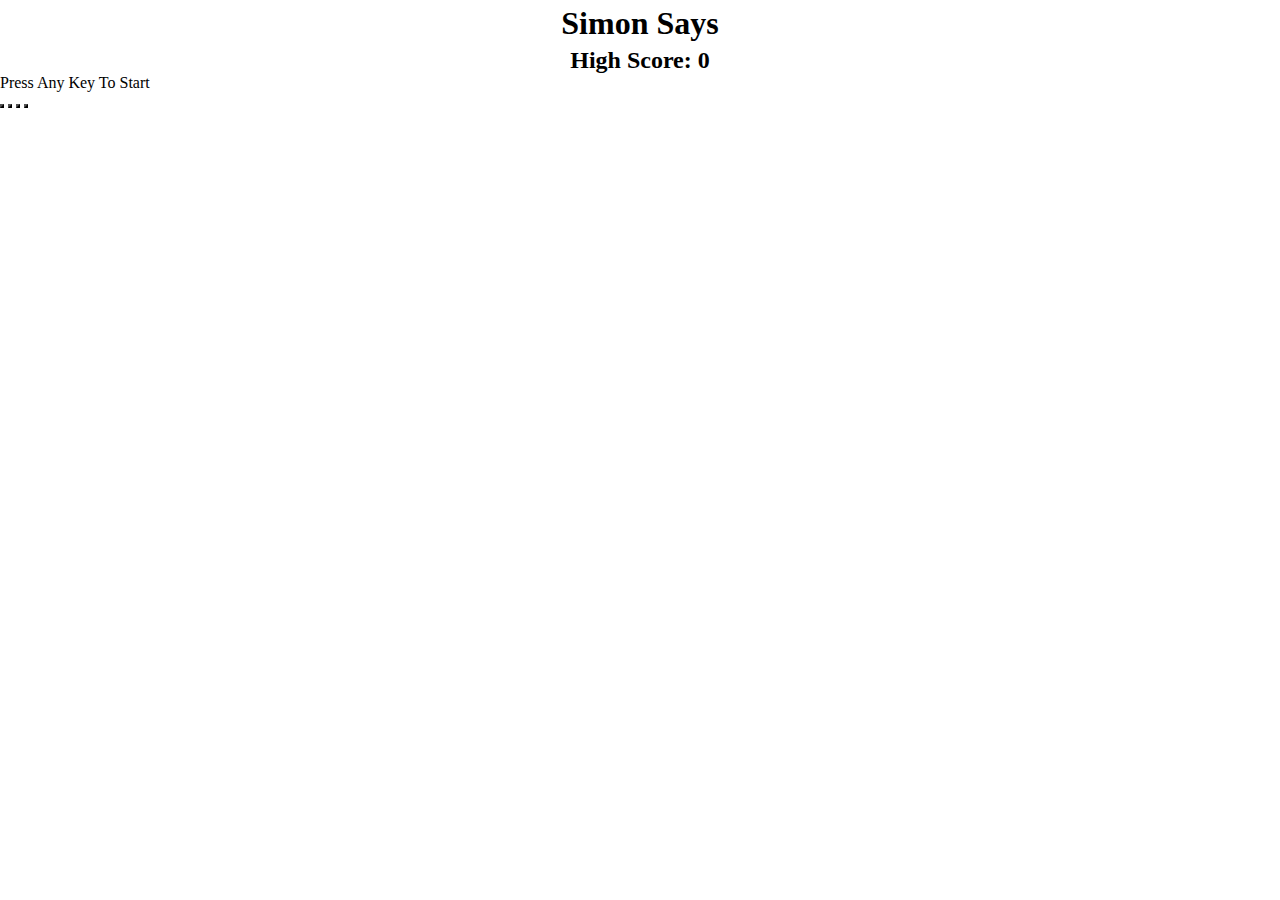
<file: index.html>
<!DOCTYPE html>
<html lang="en">
<head>
    <meta charset="UTF-8">
    <meta name="viewport" content="width=device-width, initial-scale=1.0">
    <title>Simon Says</title>
    <link rel="stylesheet" href="game.css">
</head>
<body>
    
    <div class="game-container">
        <h1>Simon Says</h1>
        <div class="info-panel">
            <h2 id="high-score-display">High Score: 0</h2>
            <p id="level-title">Press Any Key To Start</p>
        </div>
        <div class="simon-board">
            <button class="simon-btn red" id="red"></button>
            <button class="simon-btn green" id="green"></button>
            <button class="simon-btn yellow" id="yellow"></button>
            <button class="simon-btn blue" id="blue"></button>
        </div>
    </div>

    <audio src="beep.wav" id="beep-sound"></audio>
    <audio src="game-over.wav" id="game-over-sound"></audio>
    <audio src="background-music.mp3" id="background-music" loop muted></audio>

    <script src="game.js"></script>
</body>
</html>
</file>
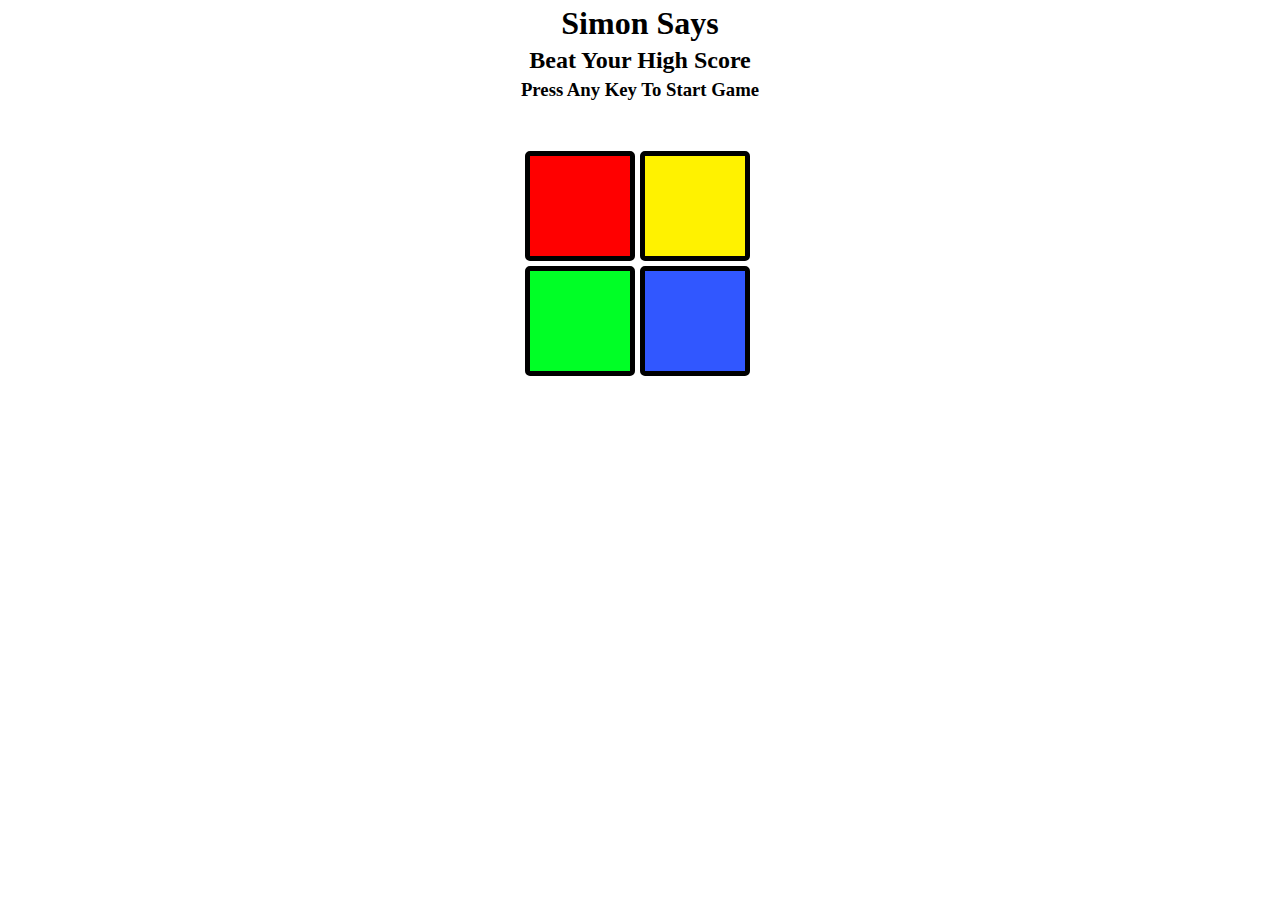
<file: game.html>
<!DOCTYPE html>
<html lang="en">
<head>
    <meta charset="UTF-8">
    <meta name="viewport" content="width=device-width, initial-scale=1.0">
    <title>Simon Says</title>
    <link rel="stylesheet" href="game.css">
</head>
<body>
    <h1>Simon Says</h1>
    <div class="level">
        <h2>Beat Your High Score</h2>
        <p><h3>Press Any Key To Start Game</h3></p>
    </div>
    <div class="box">
        <div class="up">
            <div class="b1 red" id="red" type="button"></div>
            <div class="b1 green" id="green" type="button"></div>
        </div>
        <div class="low">
            <div class="b1 yellow" id="yellow" type="button"></div>
            <div class="b1 blue" id="blue" type="button"></div>
        </div>
    </div>
    <script src="game.js"></script>
</body>
</html>
</file>
<file: game.css>
*{
    margin: 0;
    padding: 0;
}
body{
    background-color: white;
}
h1{
    text-align: center;
    margin: 5px;
}
h3{
    text-align: center;
    margin: 5px;
}
.b1{
    border: 5px solid black;
    border-radius: 5px;
    width: 100px;
    height: 100px;
    margin: 0 5px 5px 0;
}
.box{
    display:flex ;
    justify-content: center;
    margin: 50px;
}
.red{
    background-color: rgb(255, 0, 0);
}
.green{
    background-color: rgb(0, 255, 38);
}
.blue{
    background-color: rgb(49, 87, 255);
}
.yellow{
    background-color: rgb(255, 242, 0);
}


.flash {
    background-color: rgb(255, 255, 255);
}
.userflash{
    background-color: rgb(156, 233, 156);
}

h2{
    text-align: center;
}
</file>
